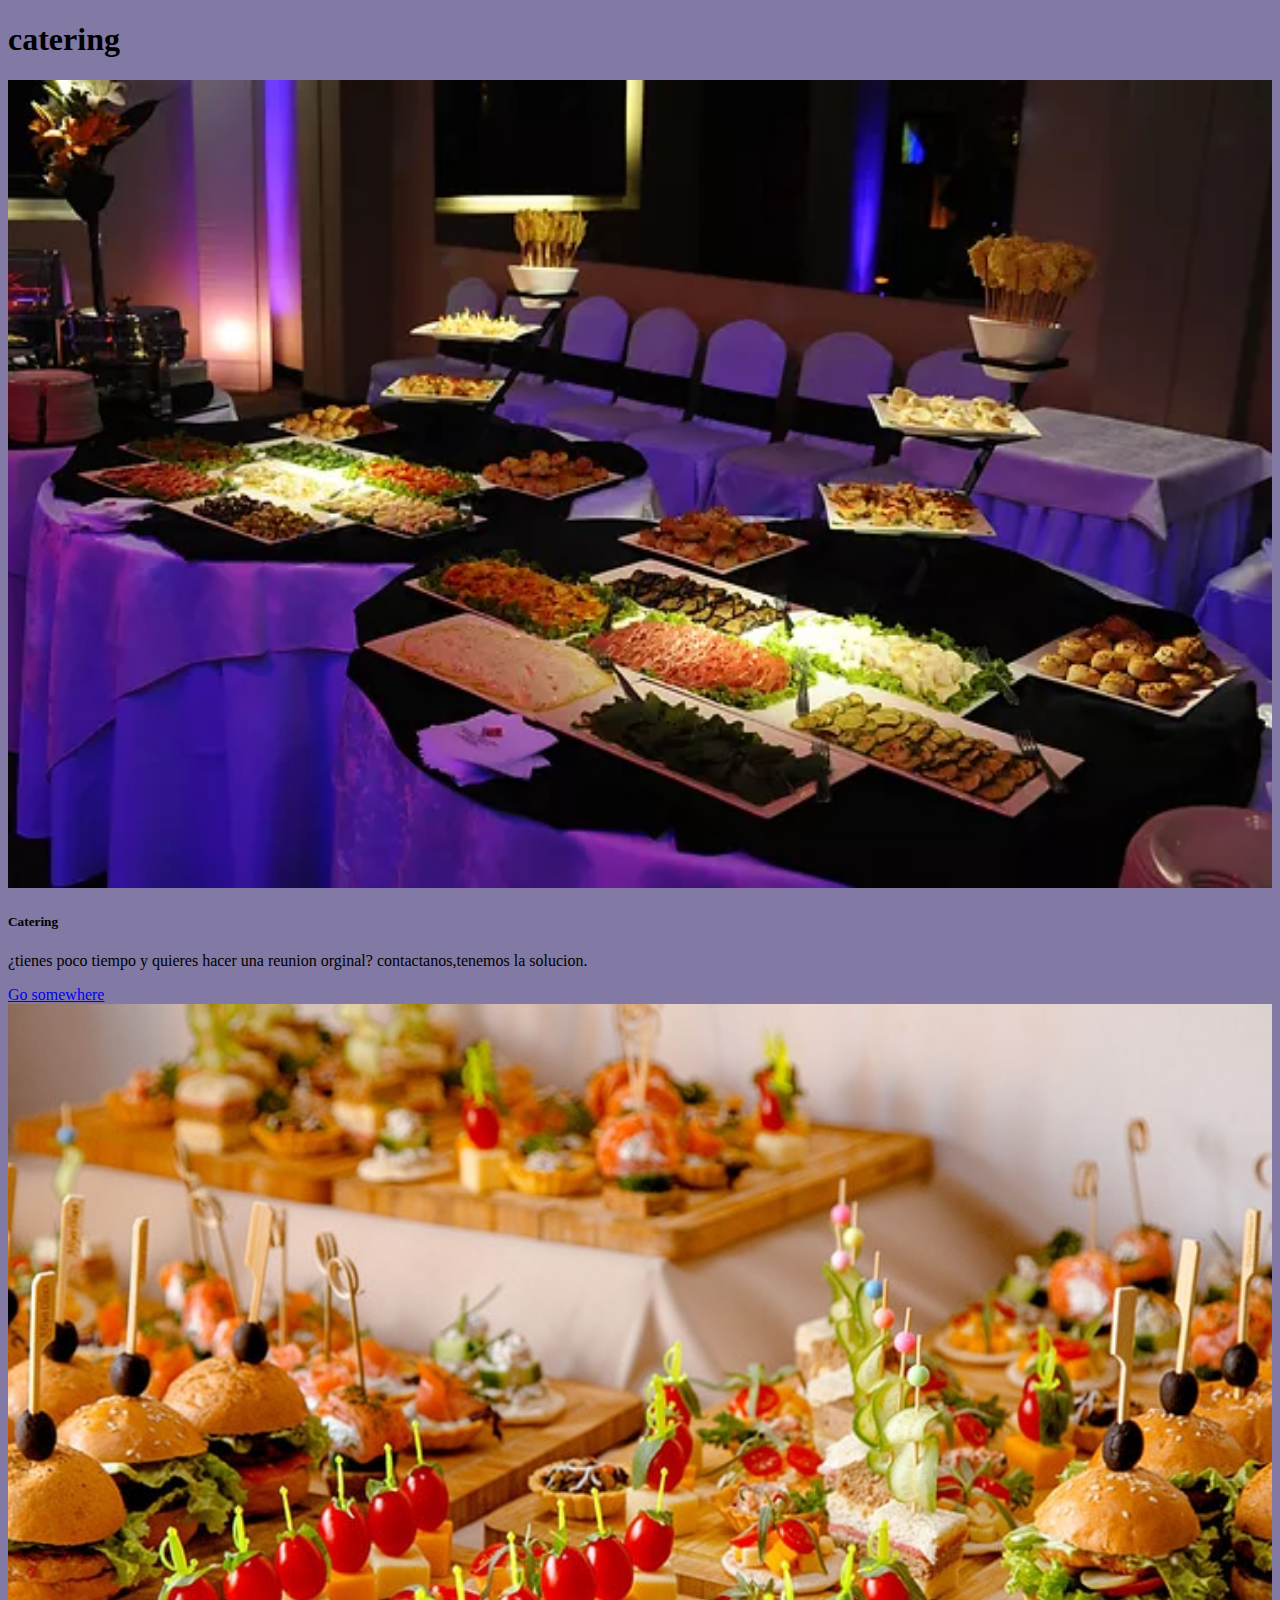
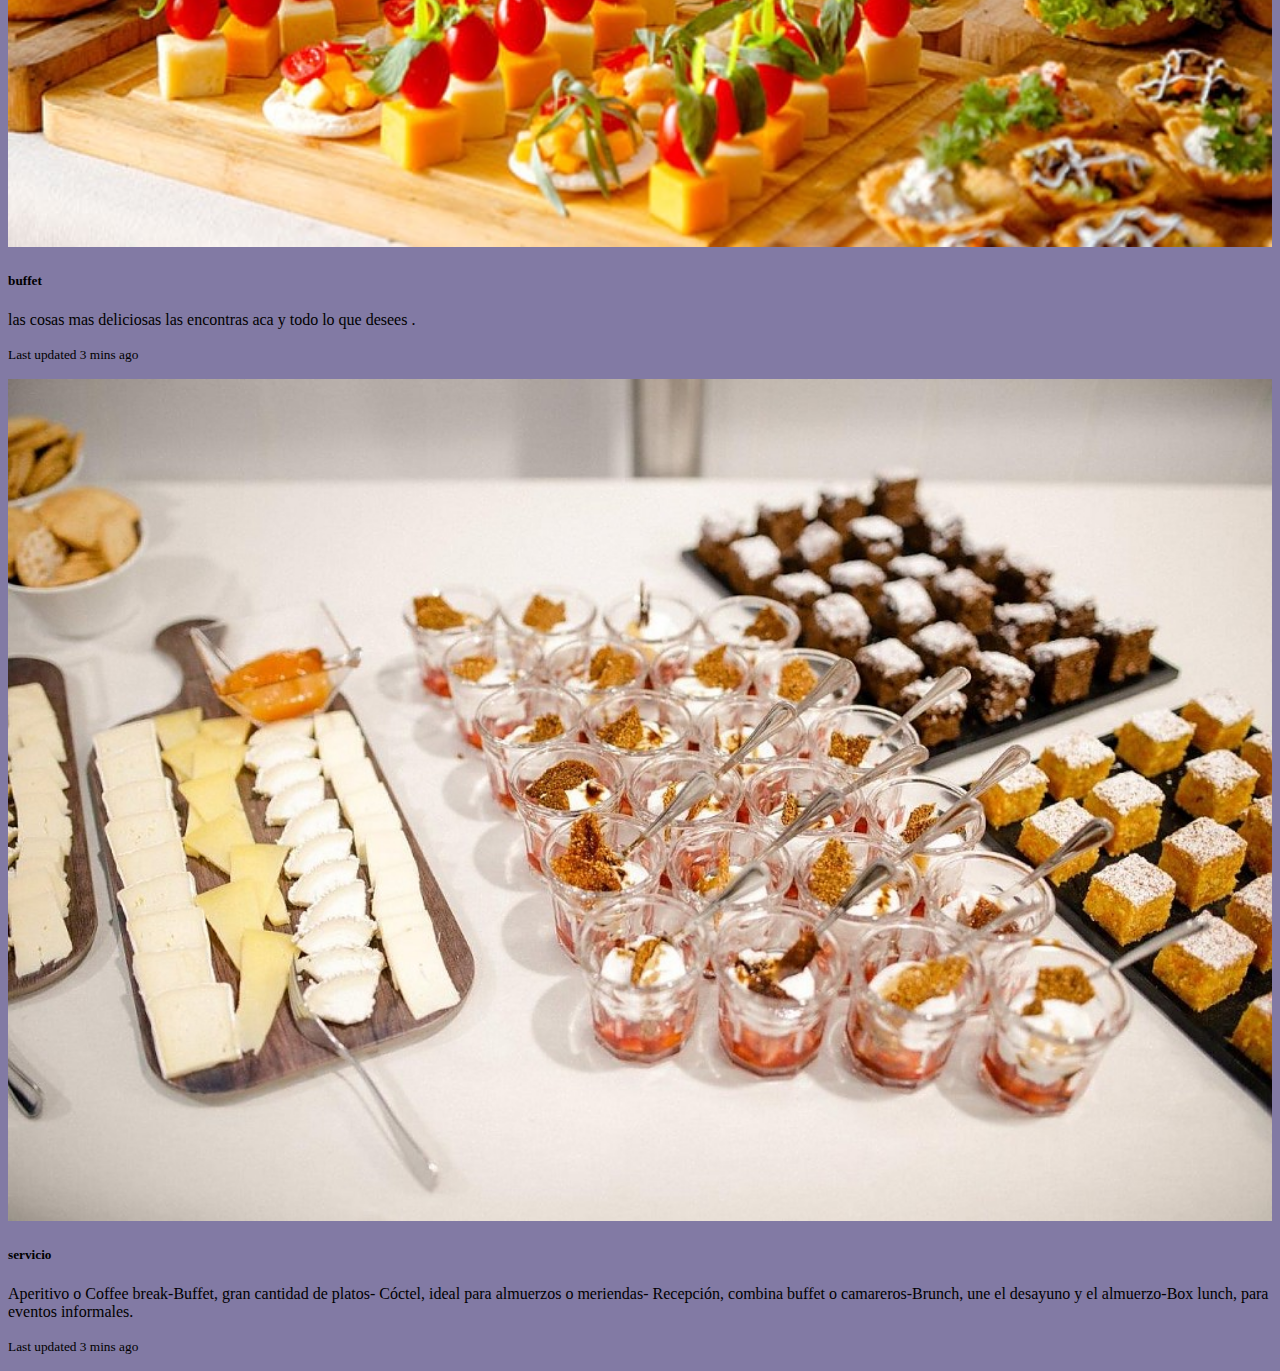
<file: CATERING/index.html>
<!doctype html>
<html lang="en">

<head>
    <meta charset="utf-8">
    <meta name="viewport" content="width=device-width, initial-scale=1">
    <title>Bootstrap demo</title>
    <link href="https://cdn.jsdelivr.net/npm/bootstrap@5.2.0-beta1/dist/css/bootstrap.min.css" rel="stylesheet"
        integrity="sha384-0evHe/X+R7YkIZDRvuzKMRqM+OrBnVFBL6DOitfPri4tjfHxaWutUpFmBp4vmVor" crossorigin="anonymous">
    <link rel="stylesheet" href="/CATERING/catering.css">
</head>

<body>
    <main>
        <div class="container ">
            <div class="row">
                <div class="col text-center">
                    <h1>catering</h1>

                </div>
            </div>


            <div class="row">
                <div class="col-md-4">
                    <div class="card">
                        <img src="../asset/1212.webp" class="card-img-top" alt="...">
                        <div class="card-body">
                            <h5 class="card-title">Catering</h5>
                            <p class="card-text">¿tienes poco tiempo y quieres hacer una reunion orginal?
                                contactanos,tenemos la solucion.</p>
                            <a href="#" class="btn btn-primary">Go somewhere</a>
                        </div>
                    </div>
                </div>
                <div class="col-md-8">
                    <div class="row">
                        <div class="col">
                            <div class="card mb-3">
                                <div class="row g-0">
                                    <div class="col-md-4">
                                        <img src="/asset/foto.jpg" class="img-fluid rounded-start" alt="...">
                                    </div>
                                    <div class="col-md-8">
                                        <div class="card-body">
                                            <h5 class="card-title">buffet</h5>
                                            <p class="card-text">las cosas mas deliciosas las encontras
                                                aca y todo lo que desees
                                               .</p>
                                            <p class="card-text"><small class="text-muted">Last updated 3 mins
                                                    ago</small></p>
                                        </div>
                                    </div>
                                </div>
                            </div>
                        </div>
                    </div>
                    <div class="row">
                        <div class="col">
                            <div class="card mb-3">
                                <div class="row g-0">
                                    <div class="col-md-4">
                                        <img src="/asset/postre.jpg" class="img-fluid rounded-start" alt="...">
                                    </div>
                                    <div class="col-md-8">
                                        <div class="card-body">
                                            <h5 class="card-title">servicio</h5>
                                            <p class="card-text">Aperitivo o Coffee break-Buffet, gran cantidad de platos- Cóctel, ideal
                                                para
                                                almuerzos o meriendas- Recepción, combina
                                                buffet o camareros-Brunch, une el desayuno y el almuerzo-Box lunch, para
                                                eventos
                                                informales.
                                                </p>
                                            <p class="card-text"><small class="text-muted">Last updated 3 mins
                                                    ago</small></p>
                                        </div>
                                    </div>
                                </div>
                            </div>
                        </div>
                    </div>
                </div>
            </div>

            <!-- <div class="row">

                <div class="card " style="width: 18rem;">
                    <img src="/asset/1212.webp" class="card-img-top" alt="...">
                    <div class="card-body bg-dark text-light">
                        <h5 class="card-title">Catering</h5>
                        <p>

                        </p>
                        <p class="card-text">¿tienes poco tiempo y quieres hacer una reunion orginal?
                            contactanos,tenemos la solucion.

                        </p>
                        <a href="#" class="btn btn-primary"></a>
                    </div>
                </div>


                <div class="col ">

                    <div class="row">
                        <div class="col">

                            <div class="card-body ">
                                <div class="row">

                                    <div class="col d-flex">
                                        <img src="/asset/postre.jpg" class="img-fluid rounded-start" alt="...">

                                        <div class="card-body bg-dark text-light">
                                            <h5 class="card-title">servicio</h5>
                                            <p>
                                                Aperitivo o Coffee break-Buffet, gran cantidad de platos- Cóctel, ideal
                                                para
                                                almuerzos o meriendas- Recepción, combina
                                                buffet o camareros-Brunch, une el desayuno y el almuerzo-Box lunch, para
                                                eventos
                                                informales.
                                            </p>

                                        </div>
                                    </div>

                                </div>
                            </div>
                        </div>

                    </div>





                    <div class="row g-0">


                        <div class="card " style="max-width: 540px;">
                            <div class="row g-0">
                                <div class="col-md-4">
                                    <img src="/asset/foto.jpg" class="img-fluid rounded-start" alt="...">
                                </div>
                                <div class="col-md-8 ">
                                    <div class="card-body bg-dark text-light">
                                        <h5 class="card-title">buffet</h5>
                                        <p>las cosas mas deliciosas las encontras
                                            aca y todo lo que desees</p>


                                    </div>
                                </div>
                            </div>
                        </div>

                    </div>

                </div>
            </div> -->

        </div>


    </main>

    <script src="https://cdn.jsdelivr.net/npm/bootstrap@5.2.0-beta1/dist/js/bootstrap.bundle.min.js"
        integrity="sha384-pprn3073KE6tl6bjs2QrFaJGz5/SUsLqktiwsUTF55Jfv3qYSDhgCecCxMW52nD2"
        crossorigin="anonymous"></script>
</body>

</html>
</file>
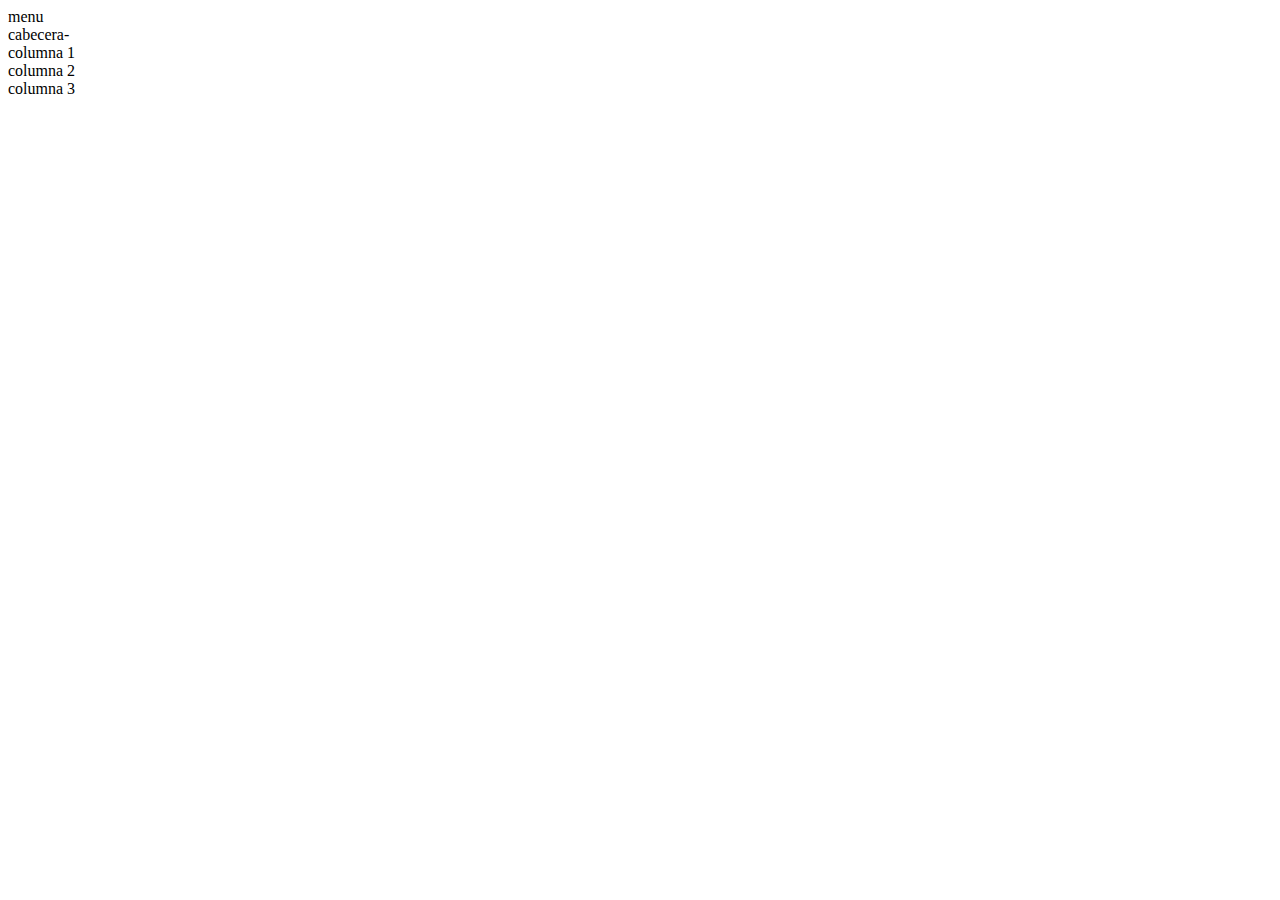
<file: LAYAOUT/index.html>
<!doctype html>
<html lang="en">

<head>
    <meta charset="utf-8">
    <meta name="viewport" content="width=device-width, initial-scale=1">
    <title>Bootstrap demo</title>
    <link href="https://cdn.jsdelivr.net/npm/bootstrap@5.2.0-beta1/dist/css/bootstrap.min.css" rel="stylesheet"
        integrity="sha384-0evHe/X+R7YkIZDRvuzKMRqM+OrBnVFBL6DOitfPri4tjfHxaWutUpFmBp4vmVor" crossorigin="anonymous">
</head>

<body>
    <div class="container-fluid">

        <div class="row">
            <!---menu-->
            <div class="col-12 bg-dark text-ligt">
                menu
            </div>
            <div class="row">
                <!---cabecera-->
                <div class="col bg-danger">
                    cabecera-
                </div>
            </div>
            <div class="row">
                <div class="col-3 bg-warning">
                    columna 1
                </div>

                <div class="col-6 bg-secondary">
                    columna 2

                </div>
                <div class="col-3">
                    columna 3
                </div>
            </div>


            <script src="https://cdn.jsdelivr.net/npm/bootstrap@5.2.0-beta1/dist/js/bootstrap.bundle.min.js"
                integrity="sha384-pprn3073KE6tl6bjs2QrFaJGz5/SUsLqktiwsUTF55Jfv3qYSDhgCecCxMW52nD2"
                crossorigin="anonymous"></script>
</body>

</html>
</file>
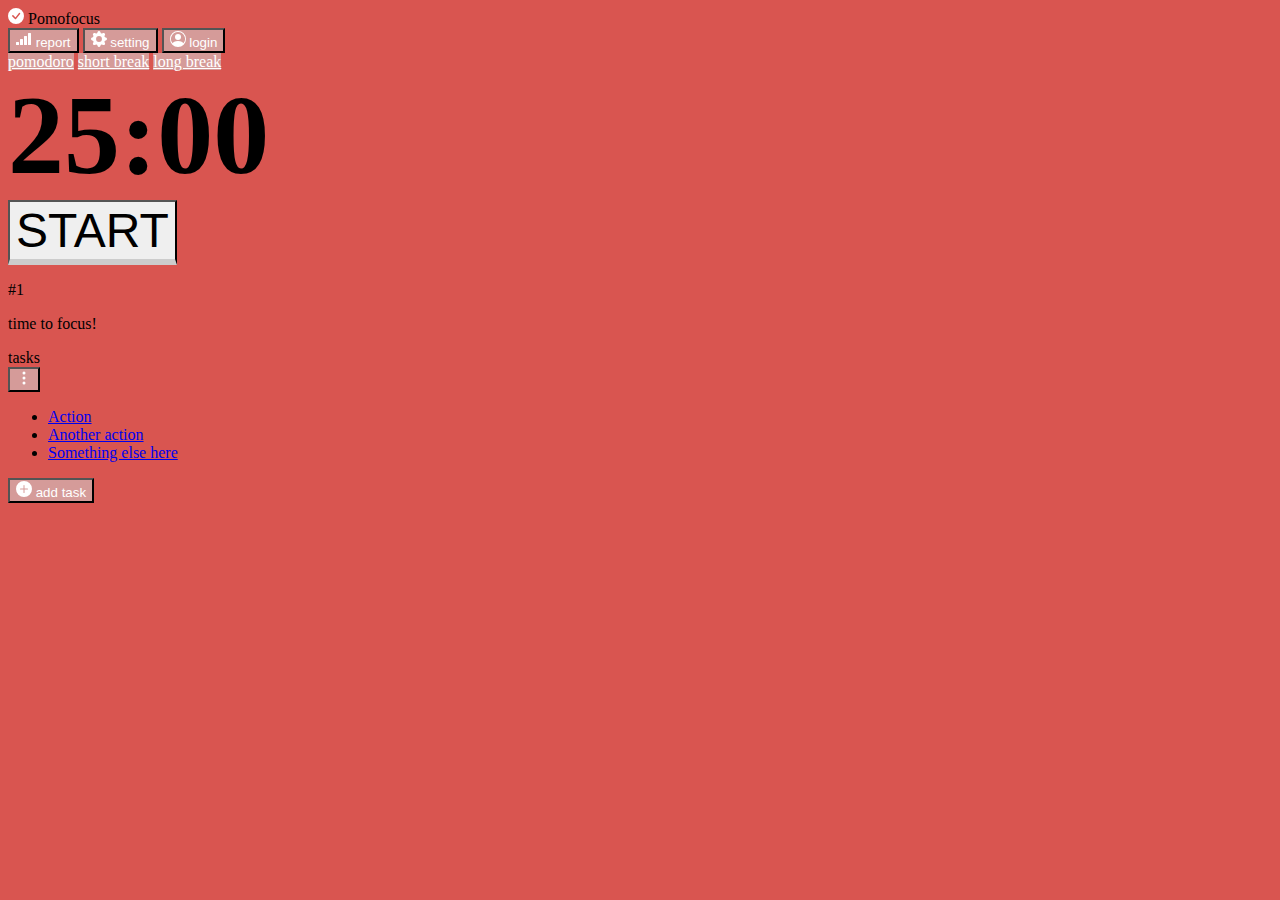
<file: pomodoro/index.html>
<!doctype html>
<html lang="en">

<head>
    <meta charset="utf-8">
    <meta name="viewport" content="width=device-width, initial-scale=1">
    <title>pomodoro timer online-pomofocus</title>
    <link href="https://cdn.jsdelivr.net/npm/bootstrap@5.2.0-beta1/dist/css/bootstrap.min.css" rel="stylesheet"
        integrity="sha384-0evHe/X+R7YkIZDRvuzKMRqM+OrBnVFBL6DOitfPri4tjfHxaWutUpFmBp4vmVor" crossorigin="anonymous">
    <link rel="stylesheet" href="estilos.css">
</head>

<body>
    <div class="container w-50 ">
        <!--encacabeo-->
        <div class="row mt-3 tex d-flex justify-content-between aling-items-center border-bottom border-light border-3">
            <!--logo-->
            <div class="col fs-3">
                <svg xmlns="http://www.w3.org/2000/svg" width="16" height="16" fill="#fff"
                    class="bi bi-check-circle-fill" viewBox="0 0 16 16">
                    <path
                        d="M16 8A8 8 0 1 1 0 8a8 8 0 0 1 16 0zm-3.97-3.03a.75.75 0 0 0-1.08.022L7.477 9.417 5.384 7.323a.75.75 0 0 0-1.06 1.06L6.97 11.03a.75.75 0 0 0 1.079-.02l3.992-4.99a.75.75 0 0 0-.01-1.05z" />
                </svg>
                Pomofocus
            </div>
            <!--botones-->
            <div class="col text-end">
                <div class="btn-group" role="group" aria-label="Basic example">
                    <button type="button" class="btn btn-salmon m-2">
                        <svg xmlns="http://www.w3.org/2000/svg" width="16" height="16" fill="currentColor"
                            class="bi bi-reception-4" viewBox="0 0 16 16">
                            <path
                                d="M0 11.5a.5.5 0 0 1 .5-.5h2a.5.5 0 0 1 .5.5v2a.5.5 0 0 1-.5.5h-2a.5.5 0 0 1-.5-.5v-2zm4-3a.5.5 0 0 1 .5-.5h2a.5.5 0 0 1 .5.5v5a.5.5 0 0 1-.5.5h-2a.5.5 0 0 1-.5-.5v-5zm4-3a.5.5 0 0 1 .5-.5h2a.5.5 0 0 1 .5.5v8a.5.5 0 0 1-.5.5h-2a.5.5 0 0 1-.5-.5v-8zm4-3a.5.5 0 0 1 .5-.5h2a.5.5 0 0 1 .5.5v11a.5.5 0 0 1-.5.5h-2a.5.5 0 0 1-.5-.5v-11z" />
                        </svg>

                        report</button>
                    <button type="button" class="btn btn-salmon m-2">
                        <svg xmlns="http://www.w3.org/2000/svg" width="16" height="16" fill="currentColor"
                            class="bi bi-gear-fill" viewBox="0 0 16 16">
                            <path
                                d="M9.405 1.05c-.413-1.4-2.397-1.4-2.81 0l-.1.34a1.464 1.464 0 0 1-2.105.872l-.31-.17c-1.283-.698-2.686.705-1.987 1.987l.169.311c.446.82.023 1.841-.872 2.105l-.34.1c-1.4.413-1.4 2.397 0 2.81l.34.1a1.464 1.464 0 0 1 .872 2.105l-.17.31c-.698 1.283.705 2.686 1.987 1.987l.311-.169a1.464 1.464 0 0 1 2.105.872l.1.34c.413 1.4 2.397 1.4 2.81 0l.1-.34a1.464 1.464 0 0 1 2.105-.872l.31.17c1.283.698 2.686-.705 1.987-1.987l-.169-.311a1.464 1.464 0 0 1 .872-2.105l.34-.1c1.4-.413 1.4-2.397 0-2.81l-.34-.1a1.464 1.464 0 0 1-.872-2.105l.17-.31c.698-1.283-.705-2.686-1.987-1.987l-.311.169a1.464 1.464 0 0 1-2.105-.872l-.1-.34zM8 10.93a2.929 2.929 0 1 1 0-5.86 2.929 2.929 0 0 1 0 5.858z" />
                        </svg>

                        setting</button>
                    <button type="button" class="btn btn-salmon m-2">
                        <svg xmlns="http://www.w3.org/2000/svg" width="16" height="16" fill="currentColor"
                            class="bi bi-person-circle" viewBox="0 0 16 16">
                            <path d="M11 6a3 3 0 1 1-6 0 3 3 0 0 1 6 0z" />
                            <path fill-rule="evenodd"
                                d="M0 8a8 8 0 1 1 16 0A8 8 0 0 1 0 8zm8-7a7 7 0 0 0-5.468 11.37C3.242 11.226 4.805 10 8 10s4.757 1.225 5.468 2.37A7 7 0 0 0 8 1z" />
                        </svg>

                        login</button>
                </div>
            </div>
        </div>







        <!--timer-->
        <div class="row bg-danger mt-5 w-75 mx-auto">
            <div class="col">
                <!---botones del timer-->
                <div class="row">
                    <div class="col text-center m-3">
                        <div class="btn-group">
                            <a href="#" class="btn btn-salmon active m-2" aria-current="page">pomodoro</a>
                            <a href="#" class="btn btn-salmon m-2">short break</a>
                            <a href="#" class="btn btn-salmon m-2">long break</a>
                        </div>
                    </div>
                </div>
                <!--25:00-->
                <div class="row">
                    <div class="col text-center timer text-light">
                        25:00
                    </div>


                </div>
                <!---boton start-->
                <div class="row">
                    <div class="col text-center">
                        <button type="button" class="btn btn-light btn-lg btn-start">START</button>

                    </div>

                </div>
            </div>
        </div>















        <!---time to focus-->
        <div class="row">
            <div class="col text-center">
                <p> #1</p>
                <p>time to focus!</p>
            </div>


        </div>







        <!--task-->
        <div class="row border-bottom border-light border-3">
            <div class="col">
                tasks
            </div>
            <div class="col d-flex justify-content-end">
                <div class="dropdown">
                    <button class="btn btn-salmon dropdown-toggle" type="button" id="dropdownMenuButton1"
                        data-bs-toggle="dropdown" aria-expanded="false">
                        <svg xmlns="http://www.w3.org/2000/svg" width="16" height="16" fill="currentColor"
                            class="bi bi-three-dots-vertical" viewBox="0 0 16 16">
                            <path
                                d="M9.5 13a1.5 1.5 0 1 1-3 0 1.5 1.5 0 0 1 3 0zm0-5a1.5 1.5 0 1 1-3 0 1.5 1.5 0 0 1 3 0zm0-5a1.5 1.5 0 1 1-3 0 1.5 1.5 0 0 1 3 0z" />
                        </svg>
                    </button>
                    <ul class="dropdown-menu" aria-labelledby="dropdownMenuButton1">
                        <li><a class="dropdown-item" href="#">Action</a></li>
                        <li><a class="dropdown-item" href="#">Another action</a></li>
                        <li><a class="dropdown-item" href="#">Something else here</a></li>
                    </ul>
                </div>
            </div>


        </div>




        <!--boton para agregar tarea-->
        <div class="row mt-5">
            <div class="col">
                <div class="d-grid gap-2">
                    <button class="btn btn-salmon" type="button">
                        <svg xmlns="http://www.w3.org/2000/svg" width="16" height="16" fill="currentColor" class="bi bi-plus-circle-fill" viewBox="0 0 16 16">
                            <path d="M16 8A8 8 0 1 1 0 8a8 8 0 0 1 16 0zM8.5 4.5a.5.5 0 0 0-1 0v3h-3a.5.5 0 0 0 0 1h3v3a.5.5 0 0 0 1 0v-3h3a.5.5 0 0 0 0-1h-3v-3z"/>
                          </svg>
                        add task</button>
                    
                  </div>
            </div>
        </div>
    </div>
    <script src="https://cdn.jsdelivr.net/npm/bootstrap@5.2.0-beta1/dist/js/bootstrap.bundle.min.js"
        integrity="sha384-pprn3073KE6tl6bjs2QrFaJGz5/SUsLqktiwsUTF55Jfv3qYSDhgCecCxMW52nD2"
        crossorigin="anonymous"></script>
</body>

</html>
</file>
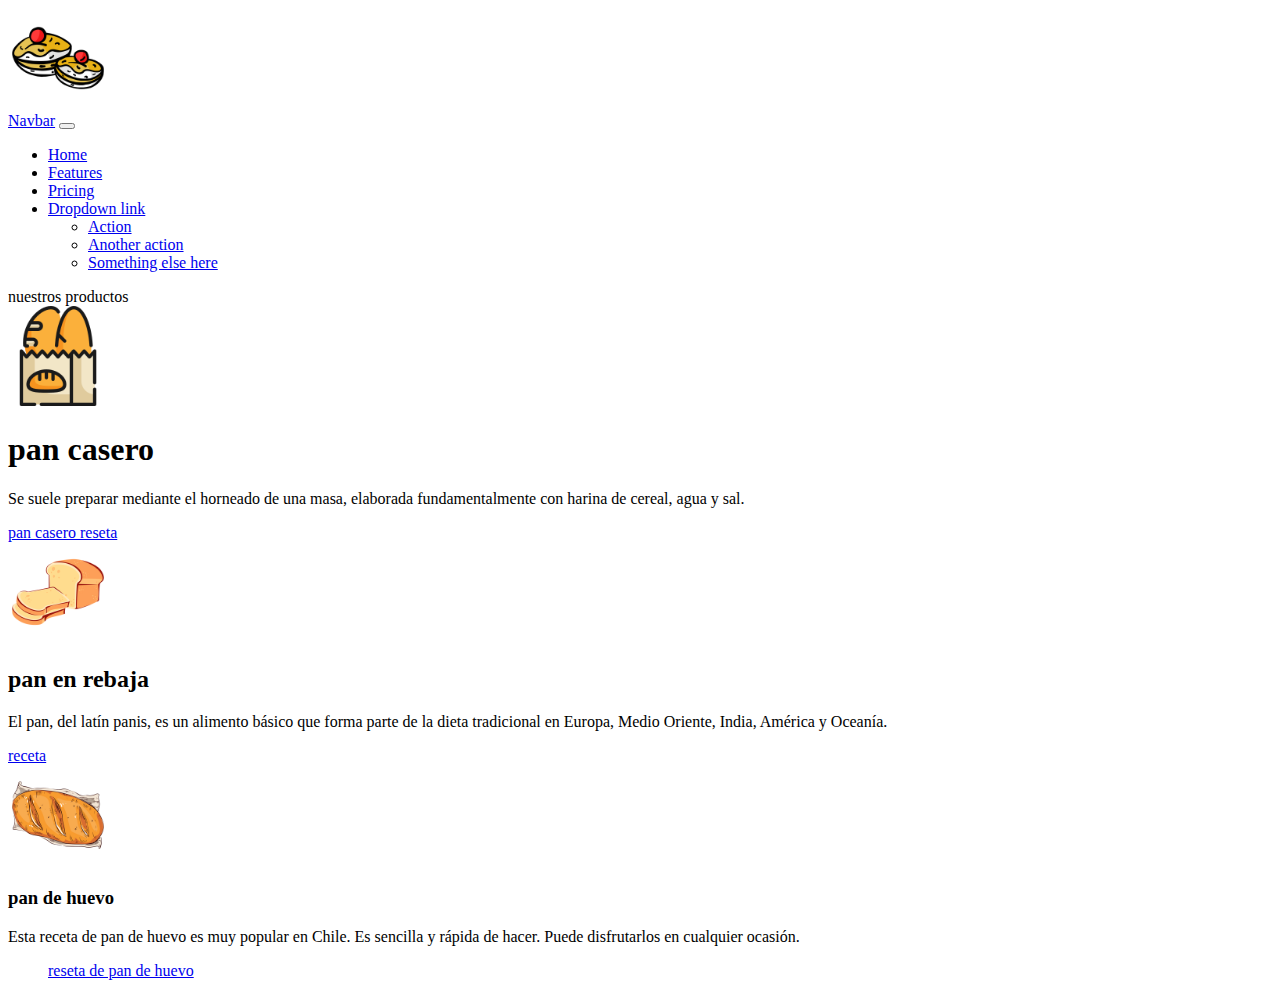
<file: proyecto/index.html>
<!doctype html>
<html lang="en">

<head>
    <meta charset="utf-8">
    <meta name="viewport" content="width=device-width, initial-scale=1">
    <title>Bootstrap demo</title>
    <link href="https://cdn.jsdelivr.net/npm/bootstrap@5.2.0-beta1/dist/css/bootstrap.min.css" rel="stylesheet"
        integrity="sha384-0evHe/X+R7YkIZDRvuzKMRqM+OrBnVFBL6DOitfPri4tjfHxaWutUpFmBp4vmVor" crossorigin="anonymous">
    <link rel="stylesheet" href="/proyecto/proyecto.css">
</head>

<body>
    <header>

        <div class="container-fluid bg-dark text-light">
            <div class="row">
                <div class="col">
                    <img src="/asset/33.png">
                </div>
                <div class="col d-flex justify-content-end">

                    <nav class="navbar navbar-expand-lg">
                        <div class="container-fluid">
                            <a class="navbar-brand text-light" href="#">Navbar</a>
                            <button class="navbar-toggler" type="button" data-bs-toggle="collapse"
                                data-bs-target="#navbarNavDropdown" aria-controls="navbarNavDropdown"
                                aria-expanded="false" aria-label="Toggle navigation">
                                <span class="navbar-toggler-icon"></span>
                            </button>
                            <div class="collapse navbar-collapse" id="navbarNavDropdown">
                                <ul class="navbar-nav">
                                    <li class="nav-item">
                                        <a class="nav-link active text-light" aria-current="page" href="#">Home</a>
                                    </li>
                                    <li class="nav-item">
                                        <a class="nav-link text-light" href="#">Features</a>
                                    </li>
                                    <li class="nav-item">
                                        <a class="nav-link text-light " href="#">Pricing</a>
                                    </li>
                                    <li class="nav-item dropdown">
                                        <a class="nav-link dropdown-toggle text-light" href="#"
                                            id="navbarDropdownMenuLink" role="button" data-bs-toggle="dropdown"
                                            aria-expanded="false">
                                            Dropdown link
                                        </a>
                                        <ul class="dropdown-menu" aria-labelledby="navbarDropdownMenuLink">
                                            <li><a class="dropdown-item" href="#">Action</a></li>
                                            <li><a class="dropdown-item" href="#">Another action</a></li>
                                            <li><a class="dropdown-item" href="#">Something else here</a></li>
                                        </ul>
                                    </li>
                                </ul>
                            </div>
                        </div>
                    </nav>
                </div>
            </div>
        </div>

    </header>
    <main>
        <div class="container mt-5">
            <div class="row ">
                <div class="col fs-5 text-center mb-5">
                    nuestros productos
                </div>
            </div>
            <div class="row  ">

                <div class="col-md-4 text-center">
                    <img src="/asset/pan.png">
                    <h1>pan casero</h1>
                    <p>
                        Se suele preparar mediante el horneado de una masa, elaborada fundamentalmente con harina de
                        cereal, agua y sal.
                    </p>
                    <old class="breadcrumb-item"><a href="#">pan casero reseta</a></old>
                </div>
                <div class="col-md-4 text-center">
                    <img src="/asset/2.png">
                    <h2>pan en rebaja</h2>
                    <p>
                        El pan, del latín panis, es un alimento básico que forma parte de la dieta tradicional en
                        Europa, Medio Oriente, India, América y Oceanía.
                    </p>
                    <old class="breadcrumb-item"><a href="#">receta</a></old>
                </div>
                <div class="col-md-4 text-center">
                    <img src="/asset/3.png">
                    <h3>
                        pan de huevo
                    </h3>
                    <p>
                        Esta receta de pan de huevo es muy popular en Chile. Es sencilla y rápida de hacer. Puede disfrutarlos en
                        cualquier ocasión.
                    </p>
                    <ol class="breadcrumb-item"><a href="#">reseta de pan de huevo</a></ol>
                </div>
            </div>
            <div class="row">

            </div>
        </div>
    </main>

    <script src="https://cdn.jsdelivr.net/npm/bootstrap@5.2.0-beta1/dist/js/bootstrap.bundle.min.js"
        integrity="sha384-pprn3073KE6tl6bjs2QrFaJGz5/SUsLqktiwsUTF55Jfv3qYSDhgCecCxMW52nD2"
        crossorigin="anonymous"></script>
</body>

</html>
</file>
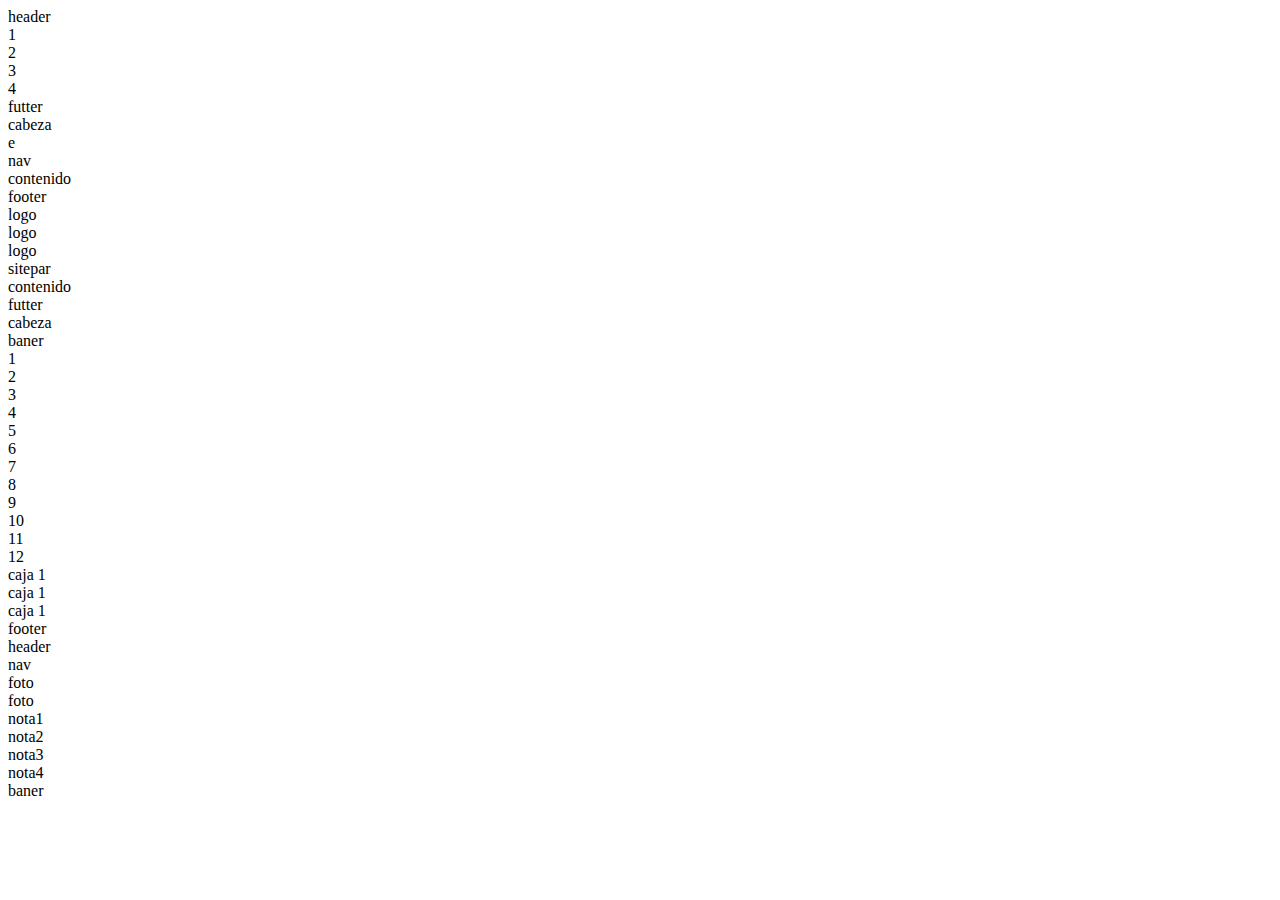
<file: inde.html>
<!doctype html>
<html lang="en">

<head>
  <meta charset="utf-8">
  <meta name="viewport" content="width=device-width, initial-scale=1">
  <title>Bootstrap demo</title>
  <link href="https://cdn.jsdelivr.net/npm/bootstrap@5.2.0-beta1/dist/css/bootstrap.min.css" rel="stylesheet"
    integrity="sha384-0evHe/X+R7YkIZDRvuzKMRqM+OrBnVFBL6DOitfPri4tjfHxaWutUpFmBp4vmVor" crossorigin="anonymous">
</head>

<body>
  <div class="conteiner-fluid">
    <div class="row">
      <div class="col bg-dark text-light">
        header
      </div>
    </div>
  </div>
  <div class="container">
    <div class="row">
      <div class="col-md-6 bg-secondary">
        1

      </div>
      <div class="col-md-6 bg-danger">
        2

      </div>
    </div>
    <div class="row">
      <div class="col-md-6 bg-info">
        3
      </div>
      <div class="col-md-6 bg-warning">
        4
      </div>
    </div>
  </div>
  <div class="container-fluid">
    <div class="row">
      <div class="col bg-danger">

        futter
      </div>
    </div>
  </div>
  <!--numer 2-->
  <div class="container-fluid mt-5">
    <div class="row">
      <div class="col-md-9 bg-secondary">
        cabeza
      </div>
      <div class="col-md-3 bg-dark">
        e
      </div>
    </div>
    <div class="row">
      <div class="col-md-6 bg-info">
        nav
      </div>
      <div class="col 9">
        <div class="row bg-danger">
          contenido
        </div>
        <div class="row bg-secondary">
          footer
        </div>
      </div>
    </div>
  </div>
  <div class="container-fluid mt-5">
    <div class="row">
      <div class="col bg-danger">
        logo
      </div>
    </div>
    <div class="row">
      <div class="col bg-dark">
        logo
      </div>
    </div>
    <div class="row">
      <div class="col bg-secondary">
        logo
      </div>
    </div>
    <div class="row">
      <div class="col-md-6 bg-warning">
        sitepar
      </div>
      <div class="col-md-6 bg-info">
        contenido

      </div>
    </div>

    <div class="row">
      <div class="col bg-danger">

        futter
      </div>
    </div>

    <!--numero4-->
  </div>
  <div class="container-fluid mt-5">
    <div class="row">
      <div class="col bg-dark">
        cabeza
      </div>
    </div>
    <div class="row">
      <div class="col bg-secondary">
        baner
      </div>
    </div>
  </div>
  <div class="container">
    <div class="row">
      <div class="col-md-3">
        <div class="p-3 bg-danger border">1</div>
      </div>
      <div class="col-md-3">
        <div class="p-3 bg-danger border">2</div>
      </div>
      <div class="col-md-3">
        <div class="p-3 bg-danger border">3</div>
      </div>
      <div class="col-md-3">
        <div class="p-3 bg-danger border">4</div>

      </div>
    </div>
  </div>
  <div class="container">
    <div class="row">
      <div class="col-md-3">
        <div class="p-3 bg-danger border">5</div>
      </div>
      <div class="col-md-3">
        <div class="p-3 bg-danger border">6</div>
      </div>
      <div class="col-md-3">
        <div class="p-3 bg-danger border">7</div>
      </div>
      <div class="col-md-3">
        <div class="p-3 bg-danger border">8</div>
      </div>
    </div>
  </div>
  <div class="container">
    <div class="row">
      <div class="col-md-3">
        <div class="p-3 bg-danger border">9</div>
      </div>
      <div class="col-md-3">
        <div class="p-3 bg-danger border">10</div>
      </div>
      <div class="col-md-3">
        <div class="p-3 bg-danger border">11</div>
      </div>
      <div class="col-md-3">
        <div class="p-3 bg-danger border">12</div>
      </div>
    </div>
  </div>
  <div class="container-fluid">
    <div class="row">
      <div class="col-md-4 bg-secondary">
        

        caja 1
      </div>
      <div class="col-md-4 bg-dark">
        caja 1
      </div>
      <div class="col-md-4 bg-warning">
        caja 1
      </div>
    </div>
    <div class="row">
      <div class="col bg-info">
        footer
      </div>
    </div>
  </div>
  <div class="container mt-5">
    <div class="row">
      <div class="col bg-secondary">
        header

      </div>
    </div>
  </div>
  <div class="container-fluid">
    <div class="row">
      <div class="col bg-dark">
        nav

      </div>
    </div>
  </div>
  <div class="container">
    <div class="row">
      <div class="col-md-6 bg-info">
        foto
      </div>
      <div class="col-md-6 bg-warning">
        foto
      </div>
    </div>
    <div class="row">
      <div class="col-md-4 bg-danger">
        nota1
      </div>
      <div class="col-md-4 bg-dark">
        nota2
      </div>
      <div class="col-md-4 bg-info">
        nota3
      </div>
    </div>
    <div class="row">
      <div class="col-md-6 bg-info">
        nota4
      </div>
      <div class="col-md-6 bg-secondary">
        baner
      </div>
    </div>
  </div>
  </div>






  <script src="https://cdn.jsdelivr.net/npm/bootstrap@5.2.0-beta1/dist/js/bootstrap.bundle.min.js"
    integrity="sha384-pprn3073KE6tl6bjs2QrFaJGz5/SUsLqktiwsUTF55Jfv3qYSDhgCecCxMW52nD2"
    crossorigin="anonymous"></script>

</body>

</html>
</file>
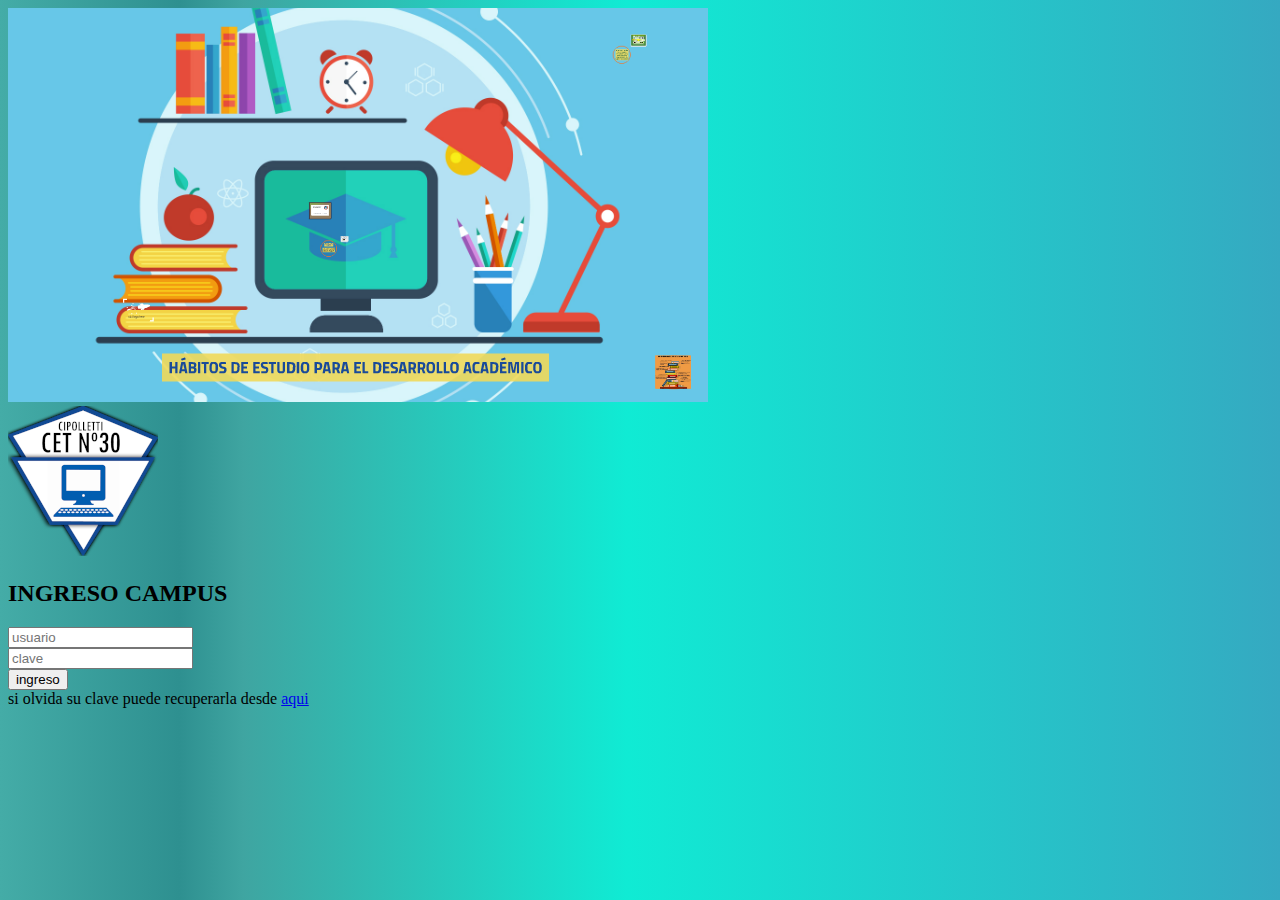
<file: ingreso/ingre.html>
<!doctype html>
<html lang="en">

<head>
    <meta charset="utf-8">
    <meta name="viewport" content="width=device-width, initial-scale=1">
    <title>Bootstrap demo</title>
    <link href="https://cdn.jsdelivr.net/npm/bootstrap@5.2.0-beta1/dist/css/bootstrap.min.css" rel="stylesheet"
        integrity="sha384-0evHe/X+R7YkIZDRvuzKMRqM+OrBnVFBL6DOitfPri4tjfHxaWutUpFmBp4vmVor" crossorigin="anonymous">
    <link rel="stylesheet" href="/ingreso/ingreso.css">
</head>

<body>
    <div class="container mt-5 ">
        <div class="row">
            <div class="col 6 px-0">
                <img src="/ingreso/imganenes/esc333.png" alt="">
            </div>
            <div class="col bg-light">
                <div class="row mt-3">
                    <div class="col d-flex justify-content-center">
                        <img src="/ingreso/imganenes/logo-trans-150.png" alt="logo" id="imagen">
                    </div>
                </div>
                <div class="row mt-5">
                    <div class="col text-center">
                        <h2>INGRESO CAMPUS</h2>
                    </div>
                </div>
                <div class="row">
                    <div class="col">
                        <label for="nombre"></label>
                        <input type="text" name="nombre" id="nombre" placeholder="usuario">
                    </div>
                    <div class="col w-50 ">
                        <label for="clave"></label>
                        <input type="password" name="clave" id="clave" placeholder="clave">
                    </div>
                </div>
                <div class="row mt-3">
                    <div class="col text-center">
                        <label for="button"></label>
                        <input type="button" name="name" id="button" value="ingreso" class="w-75 bg-dark text-light"
                            id="button" placeholder="ingreso">
                    </div>

                </div>
                <div class="row text-center">
                    <div class="col">
                        si olvida su clave puede recuperarla desde <a href="#aqui">aqui</a>
                    </div>
                </div>
            </div>
        </div>
    </div>
    <script src="https://cdn.jsdelivr.net/npm/bootstrap@5.2.0-beta1/dist/js/bootstrap.bundle.min.js"
        integrity="sha384-pprn3073KE6tl6bjs2QrFaJGz5/SUsLqktiwsUTF55Jfv3qYSDhgCecCxMW52nD2"
        crossorigin="anonymous"></script>
</body>

</html>
</file>
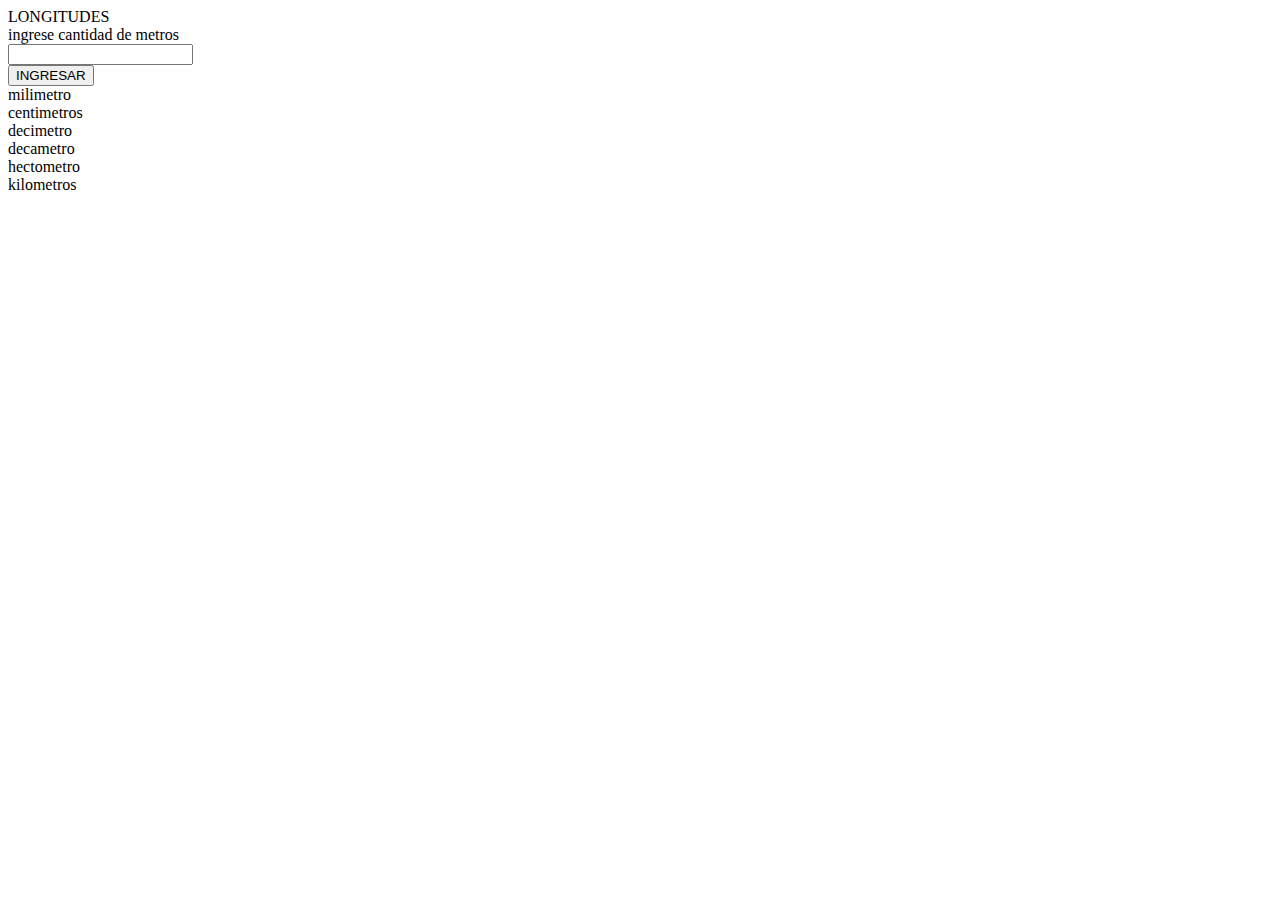
<file: logitud/longitud.html>
<!doctype html>
<html lang="en">

<head>
    <meta charset="utf-8">
    <meta name="viewport" content="width=device-width, initial-scale=1">
    <title>Bootstrap demo</title>
    <link href="https://cdn.jsdelivr.net/npm/bootstrap@5.2.0/dist/css/bootstrap.min.css" rel="stylesheet"
        integrity="sha384-gH2yIJqKdNHPEq0n4Mqa/HGKIhSkIHeL5AyhkYV8i59U5AR6csBvApHHNl/vI1Bx" crossorigin="anonymous">
</head>

<body>
    <main class="container">

        <div class="row">

            <div class="col">
                LONGITUDES

            </div>
        </div>

        <div class="row">
            <!--input-->
            <div class="col">
                <label for="num1">ingrese cantidad de metros</label>
            </div>
            <div class="col">
                <input type="number" min="1" id="metros" class="form-control" aria-describedby="passwordHelpBlock">
            </div>


        </div>

        <div class="row">
            <div class="col">
                <button type="button" id=" boton" class="btn btn success">INGRESAR</button>
            </div>
        </div>

        <div class="row">
            <div class="col" id="milimetro">
                milimetro
            </div>

            <div class="col" id=" centimetro">
                centimetros
            </div>

            <div class="col" id="decimetro">
                decimetro
            </div>

            <div class="col" id="decametro">
                decametro
            </div>

            <div class="col" id="hectometro">
                hectometro
            </div>

            <div class="col" id="kilometro">
                kilometros
            </div>

        </div>








    </main>






    <script src="https://cdn.jsdelivr.net/npm/bootstrap@5.2.0/dist/js/bootstrap.bundle.min.js"
        integrity="sha384-A3rJD856KowSb7dwlZdYEkO39Gagi7vIsF0jrRAoQmDKKtQBHUuLZ9AsSv4jD4Xa"
        crossorigin="anonymous"></script>
    <script src="longitud.js"></script>
</body>

</html>
</file>
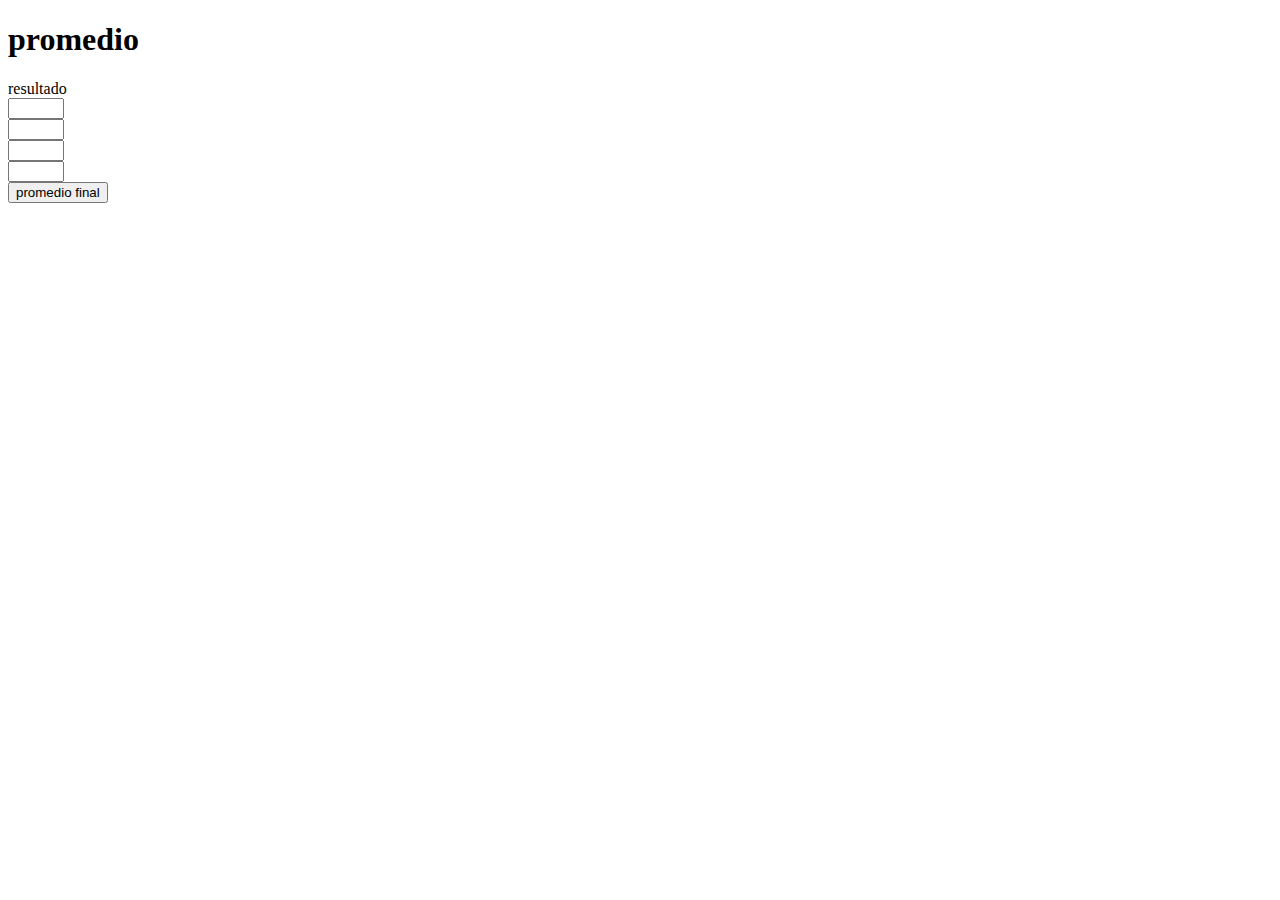
<file: promedio/promedio.html>
<!doctype html>
<html lang="en">
  <head>
    <meta charset="utf-8">
    <meta name="viewport" content="width=device-width, initial-scale=1">
    <title>Bootstrap demo</title>
    <link href="https://cdn.jsdelivr.net/npm/bootstrap@5.2.0-beta1/dist/css/bootstrap.min.css" rel="stylesheet" integrity="sha384-0evHe/X+R7YkIZDRvuzKMRqM+OrBnVFBL6DOitfPri4tjfHxaWutUpFmBp4vmVor" crossorigin="anonymous">
  </head>
  <body>
    <main class="container"> 
       <div class="row">
           <div class="col">
               <h1>promedio</h1>
           </div>
       </div>
       <div class="row">
           <div class="col" id="resultado">
              resultado
               

           </div>

       </div>


       <div class="row">
           <!--nota 1-->
           <div class="col">
            
           </div>
           <div class="col">
           <input type="number" min="1" max="10" id="nota1" class="form-control"  aria-describedby="passwordHelpBlock">
           </div>
       </div>
       <div class="row">
           <!--nota 2-->
           <div class="col"></div>
           <div class="col">
            <input type="number"  min="1"  max="10" id="nota2" class="form-control"  aria-describedby="passwordHelpBlock">
           </div>
        
       </div>
       <div class="row">
           <!---nota 3-->
           <div class="col"></div>
           <div class="col">
            <input type="number" min="1"  max="10"  id="nota3" class="form-control"  aria-describedby="passwordHelpBlock">
           </div>
       </div>
       <div class="row">
           <!--nota 4-->
           <div class="col"></div>
           <div class="col">
            <input type="number" min="1" max="10" id="nota4"  class="form-control"  aria-describedby="passwordHelpBlock">
           </div>
       </div>
       



      <div>

        <div class="row">
            <div class="col">
                <button type="button" id="boton"   class="btn btn-outline-dark">promedio final</button>
            </div>
        </div>

      </div>
    
    
    
    
    </main>



















    <script src="https://cdn.jsdelivr.net/npm/bootstrap@5.2.0-beta1/dist/js/bootstrap.bundle.min.js" integrity="sha384-pprn3073KE6tl6bjs2QrFaJGz5/SUsLqktiwsUTF55Jfv3qYSDhgCecCxMW52nD2" crossorigin="anonymous"></script>
    <script src="promedio.js"></script>
  </body>
</html>
</file>
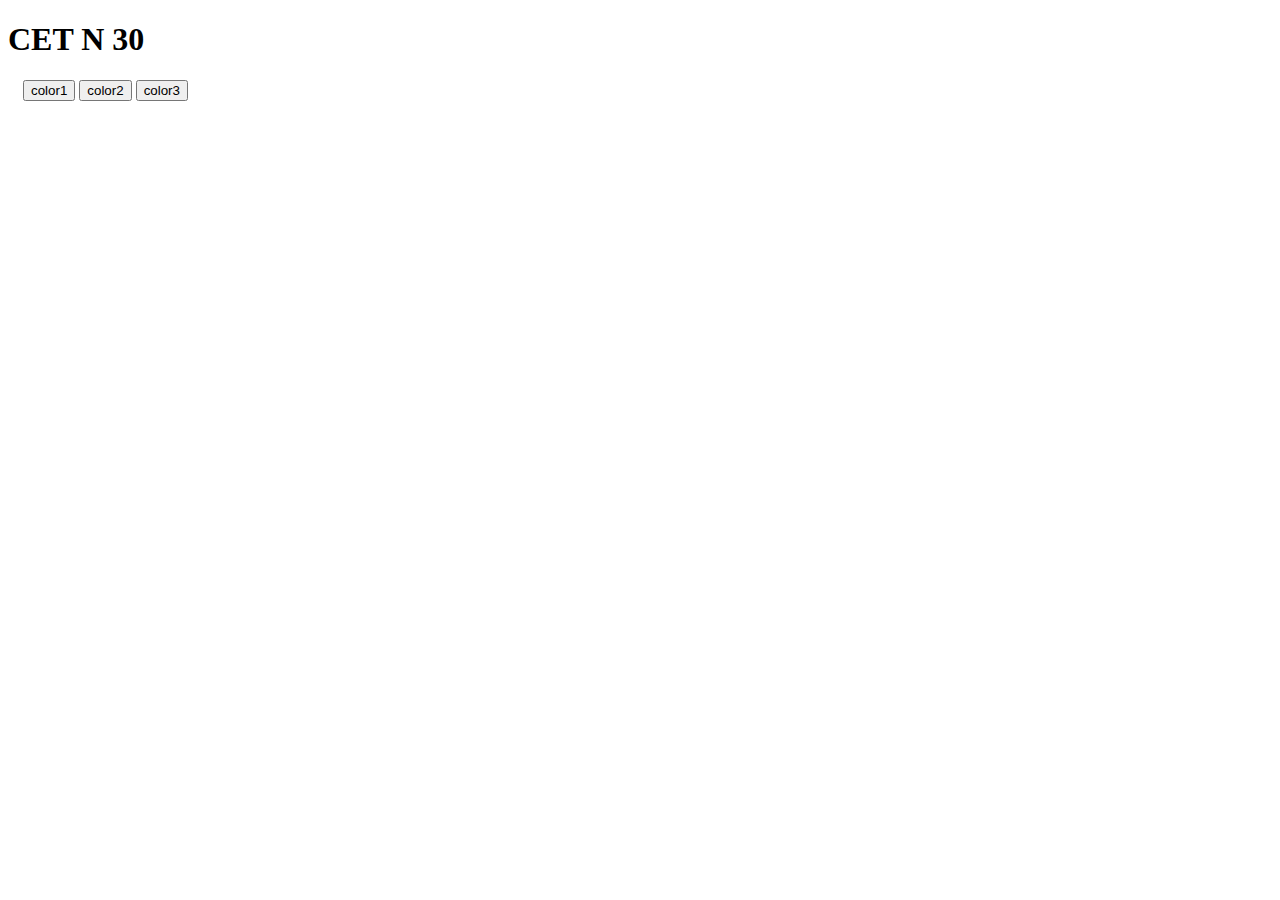
<file: proyecto-js/js.html>
<!doctype html>
<html lang="en">

<head>
    <meta charset="utf-8">
    <meta name="viewport" content="width=device-width, initial-scale=1">
    <title>Bootstrap demo</title>
    <link href="https://cdn.jsdelivr.net/npm/bootstrap@5.2.0-beta1/dist/css/bootstrap.min.css" rel="stylesheet"
        integrity="sha384-0evHe/X+R7YkIZDRvuzKMRqM+OrBnVFBL6DOitfPri4tjfHxaWutUpFmBp4vmVor" crossorigin="anonymous">
</head>

<body id="mensaje">
    <div class="container d-grid justify-content-center">
        <h1 id="titulo">CET N 30</h1>
       

        <div class="row" id="caja-botones">
            <div class="col" style="margin-left: 15px;">
                <button type="button"class="btn btn-dark"id="boton1">color1</button>
                <button type="button"class="btn btn-dark"id="boton2">color2</button>
                <button type="button"class="btn btn-dark"id="boton3">color3</button>
            </div>
        </div>
    </div>
   
    <script src="https://cdn.jsdelivr.net/npm/bootstrap@5.2.0-beta1/dist/js/bootstrap.bundle.min.js"
        integrity="sha384-pprn3073KE6tl6bjs2QrFaJGz5/SUsLqktiwsUTF55Jfv3qYSDhgCecCxMW52nD2"
        crossorigin="anonymous"></script>
        <script src="js.js">

        </script>
</body>

</html>
</file>
<file: CATERING/catering.css>
body {
    background-color: rgb(130, 122, 164);
}
.card{
    border: 0px;
    padding: 0px;
    
}

img {
    width: 100%;
}
</file>
<file: pomodoro/estilos.css>
body {
    background-color: rgb(217,85,80);
}
/* BOTONES */
.btn-salmon {
  background-color:   rgb(213, 155, 153);
  color: #fff;
}
.btn-start{
    border-bottom: 6px solid #ccc;
    font-size: 3em
}
.timer {
    font-size: 7em;
    font-weight: 900;
}
</file>
<file: proyecto/proyecto.css>
img{
    height: 100px;

}
</file>
<file: ingreso/ingreso.css>
body {
    background: rgb(68,172,167);
background: linear-gradient(90deg, rgba(68,172,167,1) 0%, rgba(46,144,144,1) 14%, rgba(63,165,161,1) 19%, rgba(16,235,212,1) 49%, rgba(53,169,193,1) 100%);
}
</file>
